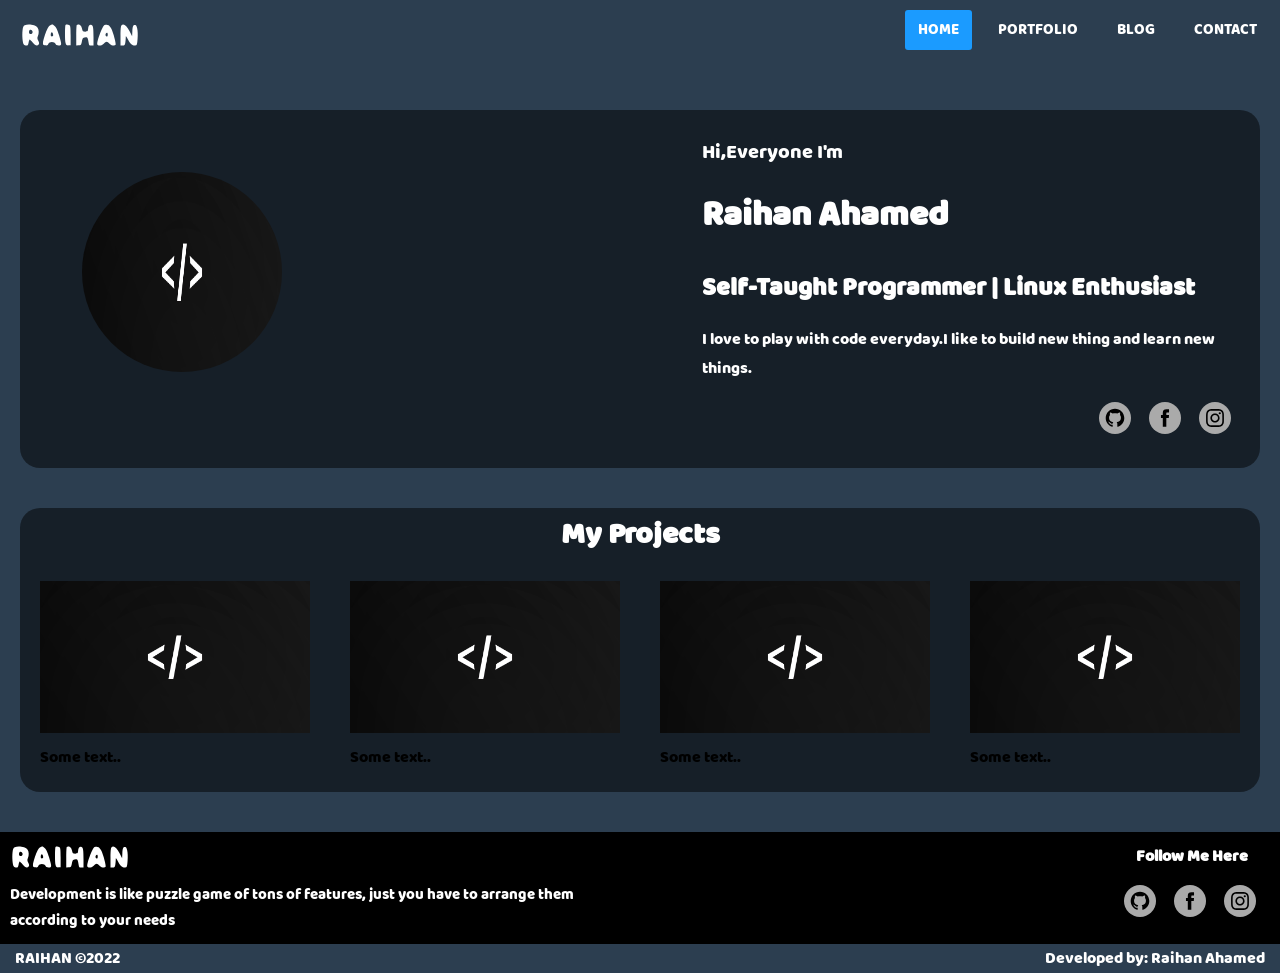
<file: index.html>
<!DOCTYPE html>
<html lang="en">

<head>
    <meta charset="UTF-8">
    <meta http-equiv="X-UA-Compatible" content="IE=edge">
    <meta name="viewport" content="width=device-width, initial-scale=1.0">
    <title>Portfolio and Blog</title>
    <script src="js/jquery-3.6.0.min.js"></script>
    <script src="js/menu.js"></script>
    <link rel="stylesheet" href="css/header.css">
    <link rel="stylesheet" href="css/banner.css">
    <link rel="stylesheet" href="css/icons.css">
    <link rel="stylesheet" href="css/projects.css">
    <link rel="stylesheet" href="css/responsive.css">
    <link rel="stylesheet" href="css/footer.css">
</head>

<body>
    <nav>
        <a class="logo" href="index.html">
            <svg version="1.0" xmlns="http://www.w3.org/2000/svg" width="160.000000pt" height="34.000000pt" viewBox="0 0 160.000000 34.000000" preserveAspectRatio="xMidYMid meet">
                <g transform="translate(0.000000,34.000000) scale(0.100000,-0.100000)">
                <path d="M63 300 c-17 -7 -23 -20 -29 -66 -8 -67 1 -171 17 -190 6 -8 22 -14
                34 -14 19 0 24 7 30 40 4 22 10 40 14 40 4 0 22 -18 40 -40 33 -41 60 -50 80
                -26 9 11 8 22 -5 50 -14 29 -15 40 -6 61 17 36 15 86 -3 112 -25 36 -120 54
                -172 33z m105 -86 c3 -22 -21 -39 -39 -28 -11 6 -12 38 -2 48 13 13 38 1 41
                -20z"/>
                <path d="M400 297 c-19 -9 -33 -35 -58 -101 -18 -48 -34 -104 -35 -124 -2 -35
                0 -37 31 -40 27 -3 35 1 39 17 10 38 86 38 98 0 5 -14 16 -19 41 -19 43 0 43
                7 5 136 -22 71 -37 105 -56 121 -30 27 -32 27 -65 10z m42 -122 c2 -12 -3 -21
                -14 -23 -13 -3 -18 3 -18 21 0 43 24 45 32 2z"/>
                <path d="M607 303 c-4 -3 -7 -59 -7 -123 0 -128 9 -154 51 -148 l24 3 0 128
                c0 103 -3 130 -15 137 -18 11 -44 13 -53 3z"/>
                <path d="M757 303 c-4 -3 -7 -67 -7 -140 l0 -134 32 3 c31 3 34 6 43 53 10 46
                13 50 42 53 34 3 36 0 48 -70 5 -34 9 -38 35 -38 l30 0 0 113 c0 125 -5 153
                -27 161 -24 9 -42 -12 -45 -52 -3 -35 -5 -37 -38 -37 -31 0 -35 3 -41 32 -3
                18 -12 40 -19 48 -13 16 -42 20 -53 8z"/>
                <path d="M1128 303 c-24 -6 -98 -198 -98 -254 0 -29 57 -25 86 6 13 14 30 25
                39 25 9 0 26 -11 39 -25 24 -25 69 -34 81 -15 8 14 -31 162 -55 211 -11 21
                -29 43 -39 49 -20 10 -25 11 -53 3z m42 -128 c0 -16 -6 -25 -15 -25 -15 0 -21
                31 -8 43 13 14 23 6 23 -18z"/>
                <path d="M1352 298 c-8 -8 -12 -54 -12 -140 l0 -128 29 0 c25 0 29 4 35 37 3
                21 6 52 6 68 0 28 2 26 30 -25 35 -64 54 -80 91 -80 24 0 27 4 33 46 15 112 3
                220 -25 227 -28 7 -38 -12 -41 -83 l-3 -65 -32 62 c-43 81 -82 110 -111 81z"/>
                </g>
            </svg>
        </a>
        <div class="hamburger-container">
            <ul class="hamburger">
                <li></li>
                <li></li>
                <li></li>
            </ul>
        </div>
        <ul class="navi">
            <li><a class="active" href="index.html">Home</a></li>
            <li><a href="#">Portfolio</a></li>
            <li><a href="/blog/blog.html">Blog</a></li>
            <li><a href="#">Contact</a></li>
        </ul>
    </nav>
    <div class="overlay"></div>
    <div class="banner">
        <div class="row-banner">
            <div class="col-banner flex-img">
                <img src="/images/code.jpg" alt="code logo">
            </div>
            <div class="col-banner info">
                <p id="greet">Hi,Everyone I'm</p>
                <p id="name">Raihan Ahamed</p>
                <p id="skills">Self-Taught Programmer | Linux Enthusiast</p>
                <p id="myself">I love to play with code everyday.I like to build new thing and learn new things.</p>
                <ul class="soc">
                    <li>
                        <a class="icon-1 github" href="https://github.com/raihan2000" target="_blank">
                            <div class="ir">
                                <svg viewbox="0 0 512 512" preserveAspectRatio="xMidYMid meet" width="512" height="512">
                            <path d="M256 70.7c-102.6 0-185.9 83.2-185.9 185.9 0 82.1 53.3 151.8 127.1 176.4 9.3 1.7 12.3-4 12.3-8.9V389.4c-51.7 11.3-62.5-21.9-62.5-21.9 -8.4-21.5-20.6-27.2-20.6-27.2 -16.9-11.5 1.3-11.3 1.3-11.3 18.7 1.3 28.5 19.2 28.5 19.2 16.6 28.4 43.5 20.2 54.1 15.4 1.7-12 6.5-20.2 11.8-24.9 -41.3-4.7-84.7-20.6-84.7-91.9 0-20.3 7.3-36.9 19.2-49.9 -1.9-4.7-8.3-23.6 1.8-49.2 0 0 15.6-5 51.1 19.1 14.8-4.1 30.7-6.2 46.5-6.3 15.8 0.1 31.7 2.1 46.6 6.3 35.5-24 51.1-19.1 51.1-19.1 10.1 25.6 3.8 44.5 1.8 49.2 11.9 13 19.1 29.6 19.1 49.9 0 71.4-43.5 87.1-84.9 91.7 6.7 5.8 12.8 17.1 12.8 34.4 0 24.9 0 44.9 0 51 0 4.9 3 10.7 12.4 8.9 73.8-24.6 127-94.3 127-176.4C441.9 153.9 358.6 70.7 256 70.7z"></path>
                          </svg>
                            </div>
                        </a>
                    </li>
                    <li>
                        <a class="icon-2 facebook" href="https://www.facebook.com/raihan.ahamed.568632" target="_blank">
                            <div class="ir">
                                <svg viewbox="0 0 512 512" preserveAspectRatio="xMidYMid meet" width="512" height="512">
                            <path d="M211.9 197.4h-36.7v59.9h36.7V433.1h70.5V256.5h49.2l5.2-59.1h-54.4c0 0 0-22.1 0-33.7 0-13.9 2.8-19.5 16.3-19.5 10.9 0 38.2 0 38.2 0V82.9c0 0-40.2 0-48.8 0 -52.5 0-76.1 23.1-76.1 67.3C211.9 188.8 211.9 197.4 211.9 197.4z"></path>
                          </svg>
                            </div>
                        </a>
                    </li>
                    <li>
                        <a class="icon-3 insta" href="#" target="_blank">
                            <div class="ir">
                                <svg viewbox="0 0 512 512" preserveAspectRatio="xMidYMid meet" width="512" height="512">
                            <path d="M256 109.3c47.8 0 53.4 0.2 72.3 1 17.4 0.8 26.9 3.7 33.2 6.2 8.4 3.2 14.3 7.1 20.6 13.4 6.3 6.3 10.1 12.2 13.4 20.6 2.5 6.3 5.4 15.8 6.2 33.2 0.9 18.9 1 24.5 1 72.3s-0.2 53.4-1 72.3c-0.8 17.4-3.7 26.9-6.2 33.2 -3.2 8.4-7.1 14.3-13.4 20.6 -6.3 6.3-12.2 10.1-20.6 13.4 -6.3 2.5-15.8 5.4-33.2 6.2 -18.9 0.9-24.5 1-72.3 1s-53.4-0.2-72.3-1c-17.4-0.8-26.9-3.7-33.2-6.2 -8.4-3.2-14.3-7.1-20.6-13.4 -6.3-6.3-10.1-12.2-13.4-20.6 -2.5-6.3-5.4-15.8-6.2-33.2 -0.9-18.9-1-24.5-1-72.3s0.2-53.4 1-72.3c0.8-17.4 3.7-26.9 6.2-33.2 3.2-8.4 7.1-14.3 13.4-20.6 6.3-6.3 12.2-10.1 20.6-13.4 6.3-2.5 15.8-5.4 33.2-6.2C202.6 109.5 208.2 109.3 256 109.3M256 77.1c-48.6 0-54.7 0.2-73.8 1.1 -19 0.9-32.1 3.9-43.4 8.3 -11.8 4.6-21.7 10.7-31.7 20.6 -9.9 9.9-16.1 19.9-20.6 31.7 -4.4 11.4-7.4 24.4-8.3 43.4 -0.9 19.1-1.1 25.2-1.1 73.8 0 48.6 0.2 54.7 1.1 73.8 0.9 19 3.9 32.1 8.3 43.4 4.6 11.8 10.7 21.7 20.6 31.7 9.9 9.9 19.9 16.1 31.7 20.6 11.4 4.4 24.4 7.4 43.4 8.3 19.1 0.9 25.2 1.1 73.8 1.1s54.7-0.2 73.8-1.1c19-0.9 32.1-3.9 43.4-8.3 11.8-4.6 21.7-10.7 31.7-20.6 9.9-9.9 16.1-19.9 20.6-31.7 4.4-11.4 7.4-24.4 8.3-43.4 0.9-19.1 1.1-25.2 1.1-73.8s-0.2-54.7-1.1-73.8c-0.9-19-3.9-32.1-8.3-43.4 -4.6-11.8-10.7-21.7-20.6-31.7 -9.9-9.9-19.9-16.1-31.7-20.6 -11.4-4.4-24.4-7.4-43.4-8.3C310.7 77.3 304.6 77.1 256 77.1L256 77.1z"></path>
                            <path d="M256 164.1c-50.7 0-91.9 41.1-91.9 91.9s41.1 91.9 91.9 91.9 91.9-41.1 91.9-91.9S306.7 164.1 256 164.1zM256 315.6c-32.9 0-59.6-26.7-59.6-59.6s26.7-59.6 59.6-59.6 59.6 26.7 59.6 59.6S288.9 315.6 256 315.6z"></path>
                            <circle cx="351.5" cy="160.5" r="21.5"></circle>
                          </svg>
                            </div>
                        </a>
                    </li>
                </ul>
            </div>
        </div>
    </div>
    <div class="project">
        <p id="top">My Projects</p>
        <div class="row-project">
            <div class="col-project">
                <img src="/images/code.jpg" alt="">
                <p>Some text..</p>
            </div>
            <div class="col-project">
                <img src="/images/code.jpg" alt="">
                <p>Some text..</p>
            </div>
            <div class="col-project">
                <img src="/images/code.jpg" alt="">
                <p>Some text..</p>
            </div>
            <div class="col-project">
                <img src="/images/code.jpg" alt="">
                <p>Some text..</p>
            </div>
        </div>
    </div>
    <footer>
        <div class="footer">
            <div class="footer-row">
                <div class="col col-about">
                    <a class="logo" href="index.html">
                        <svg version="1.0" xmlns="http://www.w3.org/2000/svg" width="160.000000pt" height="34.000000pt" viewBox="0 0 160.000000 34.000000" preserveAspectRatio="xMidYMid meet">
                            <g transform="translate(0.000000,34.000000) scale(0.100000,-0.100000)">
                            <path d="M63 300 c-17 -7 -23 -20 -29 -66 -8 -67 1 -171 17 -190 6 -8 22 -14
                            34 -14 19 0 24 7 30 40 4 22 10 40 14 40 4 0 22 -18 40 -40 33 -41 60 -50 80
                            -26 9 11 8 22 -5 50 -14 29 -15 40 -6 61 17 36 15 86 -3 112 -25 36 -120 54
                            -172 33z m105 -86 c3 -22 -21 -39 -39 -28 -11 6 -12 38 -2 48 13 13 38 1 41
                            -20z"/>
                            <path d="M400 297 c-19 -9 -33 -35 -58 -101 -18 -48 -34 -104 -35 -124 -2 -35
                            0 -37 31 -40 27 -3 35 1 39 17 10 38 86 38 98 0 5 -14 16 -19 41 -19 43 0 43
                            7 5 136 -22 71 -37 105 -56 121 -30 27 -32 27 -65 10z m42 -122 c2 -12 -3 -21
                            -14 -23 -13 -3 -18 3 -18 21 0 43 24 45 32 2z"/>
                            <path d="M607 303 c-4 -3 -7 -59 -7 -123 0 -128 9 -154 51 -148 l24 3 0 128
                            c0 103 -3 130 -15 137 -18 11 -44 13 -53 3z"/>
                            <path d="M757 303 c-4 -3 -7 -67 -7 -140 l0 -134 32 3 c31 3 34 6 43 53 10 46
                            13 50 42 53 34 3 36 0 48 -70 5 -34 9 -38 35 -38 l30 0 0 113 c0 125 -5 153
                            -27 161 -24 9 -42 -12 -45 -52 -3 -35 -5 -37 -38 -37 -31 0 -35 3 -41 32 -3
                            18 -12 40 -19 48 -13 16 -42 20 -53 8z"/>
                            <path d="M1128 303 c-24 -6 -98 -198 -98 -254 0 -29 57 -25 86 6 13 14 30 25
                            39 25 9 0 26 -11 39 -25 24 -25 69 -34 81 -15 8 14 -31 162 -55 211 -11 21
                            -29 43 -39 49 -20 10 -25 11 -53 3z m42 -128 c0 -16 -6 -25 -15 -25 -15 0 -21
                            31 -8 43 13 14 23 6 23 -18z"/>
                            <path d="M1352 298 c-8 -8 -12 -54 -12 -140 l0 -128 29 0 c25 0 29 4 35 37 3
                            21 6 52 6 68 0 28 2 26 30 -25 35 -64 54 -80 91 -80 24 0 27 4 33 46 15 112 3
                            220 -25 227 -28 7 -38 -12 -41 -83 l-3 -65 -32 62 c-43 81 -82 110 -111 81z"/>
                            </g>
                        </svg>
                    </a>
                    <p>Development is like puzzle game of tons of features, just you have to arrange them according to your needs</p>
                </div>
                <div class="col col-social">
                    <label>Follow Me Here</label>
                    <ul class="soc">
                        <li>
                            <a class="icon-1 github" href="https://github.com/raihan2000" target="_blank">
                                <div class="ir">
                                    <svg viewbox="0 0 512 512" preserveAspectRatio="xMidYMid meet" width="512" height="512">
                                        <path d="M256 70.7c-102.6 0-185.9 83.2-185.9 185.9 0 82.1 53.3 151.8 127.1 176.4 9.3 1.7 12.3-4 12.3-8.9V389.4c-51.7 11.3-62.5-21.9-62.5-21.9 -8.4-21.5-20.6-27.2-20.6-27.2 -16.9-11.5 1.3-11.3 1.3-11.3 18.7 1.3 28.5 19.2 28.5 19.2 16.6 28.4 43.5 20.2 54.1 15.4 1.7-12 6.5-20.2 11.8-24.9 -41.3-4.7-84.7-20.6-84.7-91.9 0-20.3 7.3-36.9 19.2-49.9 -1.9-4.7-8.3-23.6 1.8-49.2 0 0 15.6-5 51.1 19.1 14.8-4.1 30.7-6.2 46.5-6.3 15.8 0.1 31.7 2.1 46.6 6.3 35.5-24 51.1-19.1 51.1-19.1 10.1 25.6 3.8 44.5 1.8 49.2 11.9 13 19.1 29.6 19.1 49.9 0 71.4-43.5 87.1-84.9 91.7 6.7 5.8 12.8 17.1 12.8 34.4 0 24.9 0 44.9 0 51 0 4.9 3 10.7 12.4 8.9 73.8-24.6 127-94.3 127-176.4C441.9 153.9 358.6 70.7 256 70.7z"></path>
                                      </svg>
                                </div>
                            </a>
                        </li>
                        <li>
                            <a class="icon-2 facebook" href="https://www.facebook.com/raihan.ahamed.568632" target="_blank">
                                <div class="ir">
                                    <svg viewbox="0 0 512 512" preserveAspectRatio="xMidYMid meet" width="512" height="512">
                                        <path d="M211.9 197.4h-36.7v59.9h36.7V433.1h70.5V256.5h49.2l5.2-59.1h-54.4c0 0 0-22.1 0-33.7 0-13.9 2.8-19.5 16.3-19.5 10.9 0 38.2 0 38.2 0V82.9c0 0-40.2 0-48.8 0 -52.5 0-76.1 23.1-76.1 67.3C211.9 188.8 211.9 197.4 211.9 197.4z"></path>
                                      </svg>
                                </div>
                            </a>
                        </li>
                        <li>
                            <a class="icon-3 insta" href="#" target="_blank">
                                <div class="ir">
                                    <svg viewbox="0 0 512 512" preserveAspectRatio="xMidYMid meet" width="512" height="512">
                                        <path d="M256 109.3c47.8 0 53.4 0.2 72.3 1 17.4 0.8 26.9 3.7 33.2 6.2 8.4 3.2 14.3 7.1 20.6 13.4 6.3 6.3 10.1 12.2 13.4 20.6 2.5 6.3 5.4 15.8 6.2 33.2 0.9 18.9 1 24.5 1 72.3s-0.2 53.4-1 72.3c-0.8 17.4-3.7 26.9-6.2 33.2 -3.2 8.4-7.1 14.3-13.4 20.6 -6.3 6.3-12.2 10.1-20.6 13.4 -6.3 2.5-15.8 5.4-33.2 6.2 -18.9 0.9-24.5 1-72.3 1s-53.4-0.2-72.3-1c-17.4-0.8-26.9-3.7-33.2-6.2 -8.4-3.2-14.3-7.1-20.6-13.4 -6.3-6.3-10.1-12.2-13.4-20.6 -2.5-6.3-5.4-15.8-6.2-33.2 -0.9-18.9-1-24.5-1-72.3s0.2-53.4 1-72.3c0.8-17.4 3.7-26.9 6.2-33.2 3.2-8.4 7.1-14.3 13.4-20.6 6.3-6.3 12.2-10.1 20.6-13.4 6.3-2.5 15.8-5.4 33.2-6.2C202.6 109.5 208.2 109.3 256 109.3M256 77.1c-48.6 0-54.7 0.2-73.8 1.1 -19 0.9-32.1 3.9-43.4 8.3 -11.8 4.6-21.7 10.7-31.7 20.6 -9.9 9.9-16.1 19.9-20.6 31.7 -4.4 11.4-7.4 24.4-8.3 43.4 -0.9 19.1-1.1 25.2-1.1 73.8 0 48.6 0.2 54.7 1.1 73.8 0.9 19 3.9 32.1 8.3 43.4 4.6 11.8 10.7 21.7 20.6 31.7 9.9 9.9 19.9 16.1 31.7 20.6 11.4 4.4 24.4 7.4 43.4 8.3 19.1 0.9 25.2 1.1 73.8 1.1s54.7-0.2 73.8-1.1c19-0.9 32.1-3.9 43.4-8.3 11.8-4.6 21.7-10.7 31.7-20.6 9.9-9.9 16.1-19.9 20.6-31.7 4.4-11.4 7.4-24.4 8.3-43.4 0.9-19.1 1.1-25.2 1.1-73.8s-0.2-54.7-1.1-73.8c-0.9-19-3.9-32.1-8.3-43.4 -4.6-11.8-10.7-21.7-20.6-31.7 -9.9-9.9-19.9-16.1-31.7-20.6 -11.4-4.4-24.4-7.4-43.4-8.3C310.7 77.3 304.6 77.1 256 77.1L256 77.1z"></path>
                                        <path d="M256 164.1c-50.7 0-91.9 41.1-91.9 91.9s41.1 91.9 91.9 91.9 91.9-41.1 91.9-91.9S306.7 164.1 256 164.1zM256 315.6c-32.9 0-59.6-26.7-59.6-59.6s26.7-59.6 59.6-59.6 59.6 26.7 59.6 59.6S288.9 315.6 256 315.6z"></path>
                                        <circle cx="351.5" cy="160.5" r="21.5"></circle>
                                      </svg>
                                </div>
                            </a>
                        </li>
                    </ul>
                </div>
            </div>
        </div>
        <div class="copyright">
            <label>RAIHAN &copy2022</label>
            <label class="author">Developed by: Raihan Ahamed</label>
        </div>
    </footer>
</body>

</html>
</file>
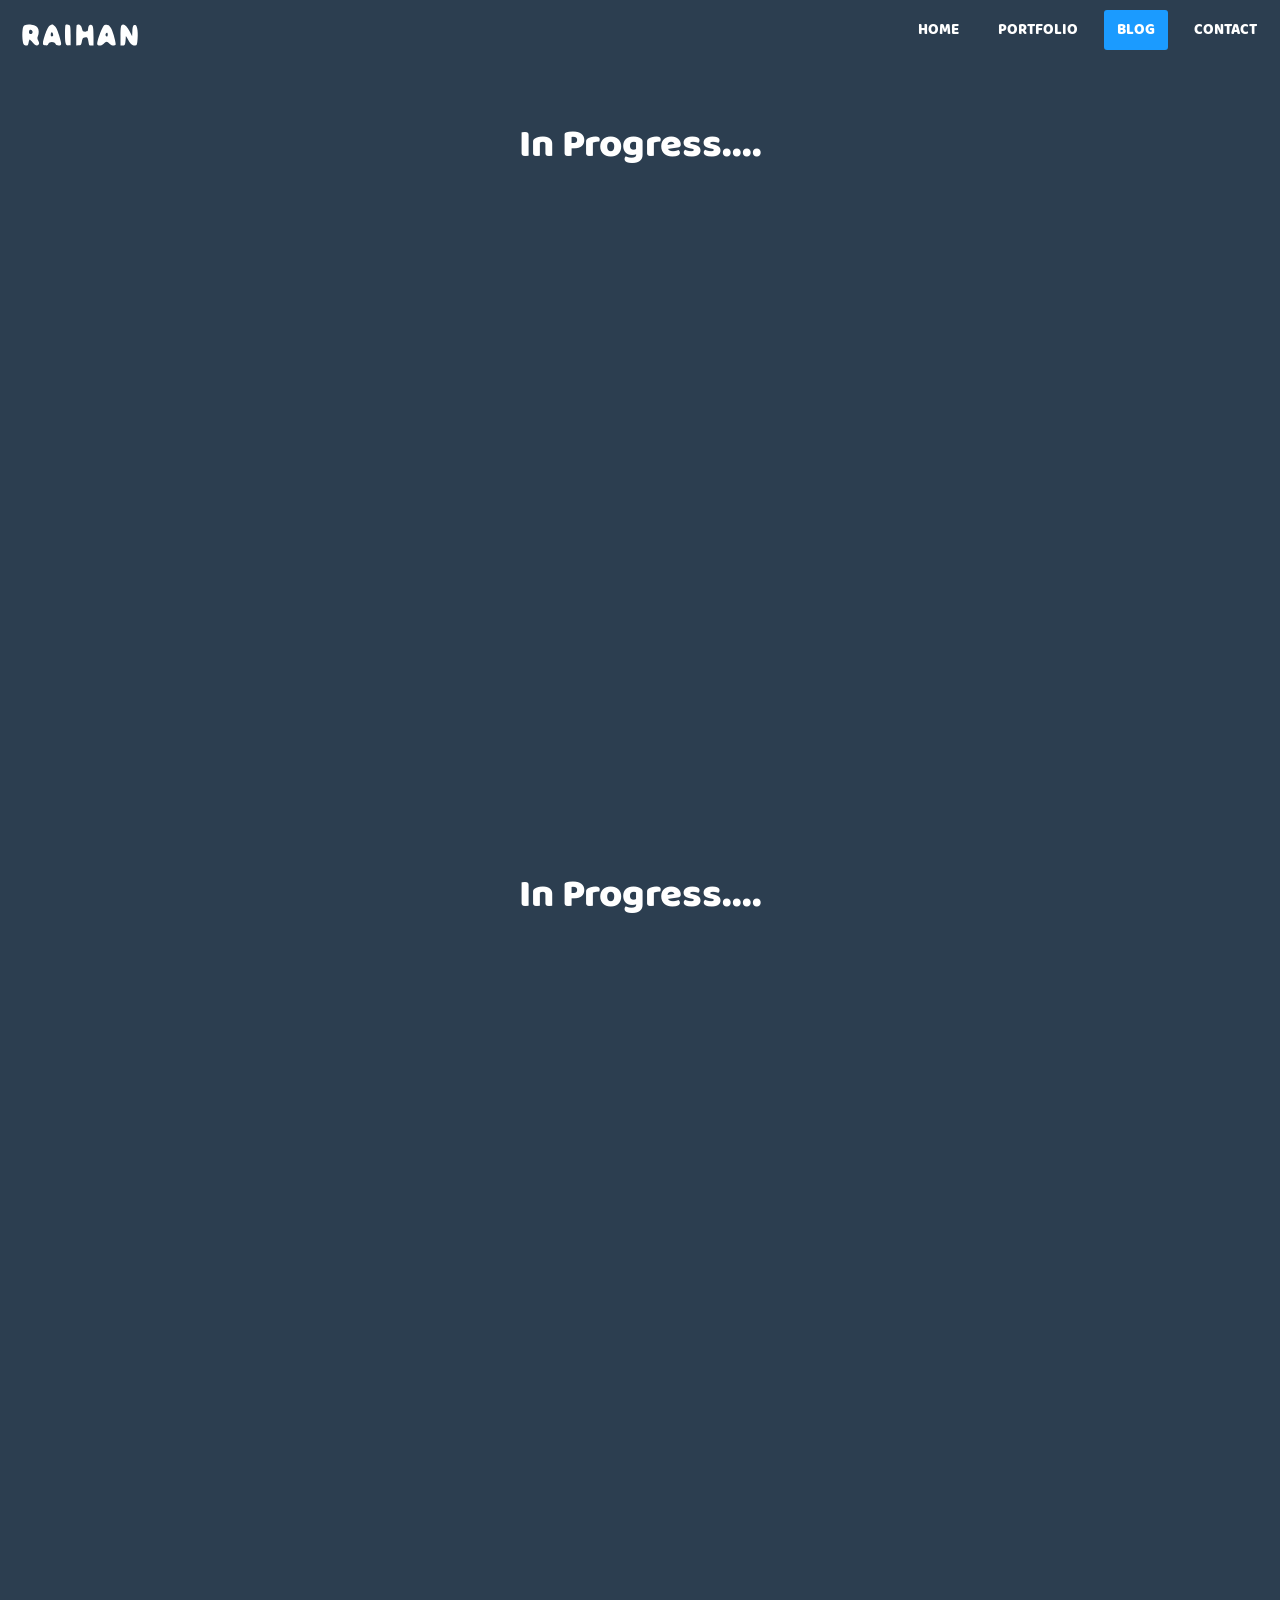
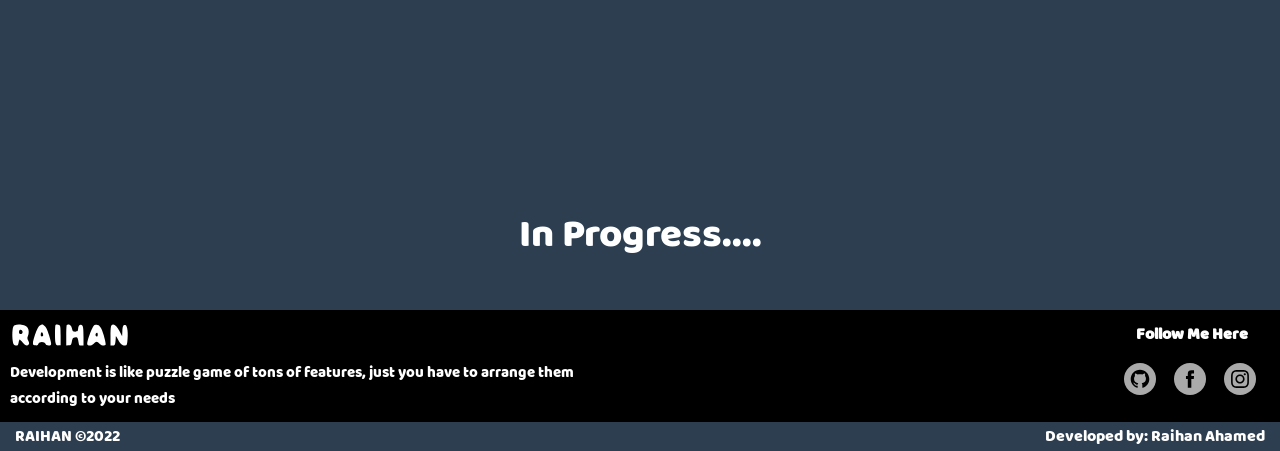
<file: blog/blog.html>
<!DOCTYPE html>
<html lang="en">

<head>
    <meta charset="UTF-8">
    <meta http-equiv="X-UA-Compatible" content="IE=edge">
    <meta name="viewport" content="width=device-width, initial-scale=1.0">
    <title>Raihan's Blog</title>
    <script src="/js/jquery-3.6.0.min.js"></script>
    <script src="/js/menu.js"></script>
    <link rel="stylesheet" href="/css/header.css">
    <link rel="stylesheet" href="/css/footer.css">
    <link rel="stylesheet" href="/css/icons.css">
    <link rel="stylesheet" href="/css/responsive.css">
</head>

<body>
    <nav>
        <a class="logo" href="../index.html">
            <svg version="1.0" xmlns="http://www.w3.org/2000/svg" width="160.000000pt" height="34.000000pt" viewBox="0 0 160.000000 34.000000" preserveAspectRatio="xMidYMid meet">
                <g transform="translate(0.000000,34.000000) scale(0.100000,-0.100000)">
                <path d="M63 300 c-17 -7 -23 -20 -29 -66 -8 -67 1 -171 17 -190 6 -8 22 -14
                34 -14 19 0 24 7 30 40 4 22 10 40 14 40 4 0 22 -18 40 -40 33 -41 60 -50 80
                -26 9 11 8 22 -5 50 -14 29 -15 40 -6 61 17 36 15 86 -3 112 -25 36 -120 54
                -172 33z m105 -86 c3 -22 -21 -39 -39 -28 -11 6 -12 38 -2 48 13 13 38 1 41
                -20z"/>
                <path d="M400 297 c-19 -9 -33 -35 -58 -101 -18 -48 -34 -104 -35 -124 -2 -35
                0 -37 31 -40 27 -3 35 1 39 17 10 38 86 38 98 0 5 -14 16 -19 41 -19 43 0 43
                7 5 136 -22 71 -37 105 -56 121 -30 27 -32 27 -65 10z m42 -122 c2 -12 -3 -21
                -14 -23 -13 -3 -18 3 -18 21 0 43 24 45 32 2z"/>
                <path d="M607 303 c-4 -3 -7 -59 -7 -123 0 -128 9 -154 51 -148 l24 3 0 128
                c0 103 -3 130 -15 137 -18 11 -44 13 -53 3z"/>
                <path d="M757 303 c-4 -3 -7 -67 -7 -140 l0 -134 32 3 c31 3 34 6 43 53 10 46
                13 50 42 53 34 3 36 0 48 -70 5 -34 9 -38 35 -38 l30 0 0 113 c0 125 -5 153
                -27 161 -24 9 -42 -12 -45 -52 -3 -35 -5 -37 -38 -37 -31 0 -35 3 -41 32 -3
                18 -12 40 -19 48 -13 16 -42 20 -53 8z"/>
                <path d="M1128 303 c-24 -6 -98 -198 -98 -254 0 -29 57 -25 86 6 13 14 30 25
                39 25 9 0 26 -11 39 -25 24 -25 69 -34 81 -15 8 14 -31 162 -55 211 -11 21
                -29 43 -39 49 -20 10 -25 11 -53 3z m42 -128 c0 -16 -6 -25 -15 -25 -15 0 -21
                31 -8 43 13 14 23 6 23 -18z"/>
                <path d="M1352 298 c-8 -8 -12 -54 -12 -140 l0 -128 29 0 c25 0 29 4 35 37 3
                21 6 52 6 68 0 28 2 26 30 -25 35 -64 54 -80 91 -80 24 0 27 4 33 46 15 112 3
                220 -25 227 -28 7 -38 -12 -41 -83 l-3 -65 -32 62 c-43 81 -82 110 -111 81z"/>
                </g>
            </svg>
        </a>
        <div class="hamburger-container">
            <ul class="hamburger">
                <li></li>
                <li></li>
                <li></li>
            </ul>
        </div>
        <ul class="navi">
            <li><a href="../index.html">Home</a></li>
            <li><a href="#">Portfolio</a></li>
            <li><a class="active" href="blog.html">Blog</a></li>
            <li><a href="#">Contact</a></li>
        </ul>
    </nav>
    <div class="overlay"></div>
    <div style="margin: 40px 200px; color: white; font-size: 40px; text-align: center;">
        <p>In Progress....</p>
    </div>
    <section style="height: 100vh;margin: 40px 200px; color: white; font-size: 40px; text-align: center;padding-top: 50%;">
        <p>In Progress....</p>
    </section>
    <div style="margin: 40px 200px; color: white; font-size: 40px; text-align: center;">
        <p>In Progress....</p>
    </div>
    <footer>
        <div class="footer">
            <div class="footer-row">
                <div class="col col-about">
                    <a class="logo" href="../index.html">
                        <svg version="1.0" xmlns="http://www.w3.org/2000/svg" width="160.000000pt" height="34.000000pt" viewBox="0 0 160.000000 34.000000" preserveAspectRatio="xMidYMid meet">
                            <g transform="translate(0.000000,34.000000) scale(0.100000,-0.100000)">
                            <path d="M63 300 c-17 -7 -23 -20 -29 -66 -8 -67 1 -171 17 -190 6 -8 22 -14
                            34 -14 19 0 24 7 30 40 4 22 10 40 14 40 4 0 22 -18 40 -40 33 -41 60 -50 80
                            -26 9 11 8 22 -5 50 -14 29 -15 40 -6 61 17 36 15 86 -3 112 -25 36 -120 54
                            -172 33z m105 -86 c3 -22 -21 -39 -39 -28 -11 6 -12 38 -2 48 13 13 38 1 41
                            -20z"/>
                            <path d="M400 297 c-19 -9 -33 -35 -58 -101 -18 -48 -34 -104 -35 -124 -2 -35
                            0 -37 31 -40 27 -3 35 1 39 17 10 38 86 38 98 0 5 -14 16 -19 41 -19 43 0 43
                            7 5 136 -22 71 -37 105 -56 121 -30 27 -32 27 -65 10z m42 -122 c2 -12 -3 -21
                            -14 -23 -13 -3 -18 3 -18 21 0 43 24 45 32 2z"/>
                            <path d="M607 303 c-4 -3 -7 -59 -7 -123 0 -128 9 -154 51 -148 l24 3 0 128
                            c0 103 -3 130 -15 137 -18 11 -44 13 -53 3z"/>
                            <path d="M757 303 c-4 -3 -7 -67 -7 -140 l0 -134 32 3 c31 3 34 6 43 53 10 46
                            13 50 42 53 34 3 36 0 48 -70 5 -34 9 -38 35 -38 l30 0 0 113 c0 125 -5 153
                            -27 161 -24 9 -42 -12 -45 -52 -3 -35 -5 -37 -38 -37 -31 0 -35 3 -41 32 -3
                            18 -12 40 -19 48 -13 16 -42 20 -53 8z"/>
                            <path d="M1128 303 c-24 -6 -98 -198 -98 -254 0 -29 57 -25 86 6 13 14 30 25
                            39 25 9 0 26 -11 39 -25 24 -25 69 -34 81 -15 8 14 -31 162 -55 211 -11 21
                            -29 43 -39 49 -20 10 -25 11 -53 3z m42 -128 c0 -16 -6 -25 -15 -25 -15 0 -21
                            31 -8 43 13 14 23 6 23 -18z"/>
                            <path d="M1352 298 c-8 -8 -12 -54 -12 -140 l0 -128 29 0 c25 0 29 4 35 37 3
                            21 6 52 6 68 0 28 2 26 30 -25 35 -64 54 -80 91 -80 24 0 27 4 33 46 15 112 3
                            220 -25 227 -28 7 -38 -12 -41 -83 l-3 -65 -32 62 c-43 81 -82 110 -111 81z"/>
                            </g>
                        </svg>
                    </a>
                    <p>Development is like puzzle game of tons of features, just you have to arrange them according to your needs</p>
                </div>
                <div class="col col-social" role="complementary">
                    <label>Follow Me Here</label>
                    <ul class="soc">
                        <li>
                            <a class="icon-1 github" href="https://github.com/raihan2000" target="_blank">
                                <div class="ir">
                                    <svg viewbox="0 0 512 512" preserveAspectRatio="xMidYMid meet" width="512" height="512">
                                        <path d="M256 70.7c-102.6 0-185.9 83.2-185.9 185.9 0 82.1 53.3 151.8 127.1 176.4 9.3 1.7 12.3-4 12.3-8.9V389.4c-51.7 11.3-62.5-21.9-62.5-21.9 -8.4-21.5-20.6-27.2-20.6-27.2 -16.9-11.5 1.3-11.3 1.3-11.3 18.7 1.3 28.5 19.2 28.5 19.2 16.6 28.4 43.5 20.2 54.1 15.4 1.7-12 6.5-20.2 11.8-24.9 -41.3-4.7-84.7-20.6-84.7-91.9 0-20.3 7.3-36.9 19.2-49.9 -1.9-4.7-8.3-23.6 1.8-49.2 0 0 15.6-5 51.1 19.1 14.8-4.1 30.7-6.2 46.5-6.3 15.8 0.1 31.7 2.1 46.6 6.3 35.5-24 51.1-19.1 51.1-19.1 10.1 25.6 3.8 44.5 1.8 49.2 11.9 13 19.1 29.6 19.1 49.9 0 71.4-43.5 87.1-84.9 91.7 6.7 5.8 12.8 17.1 12.8 34.4 0 24.9 0 44.9 0 51 0 4.9 3 10.7 12.4 8.9 73.8-24.6 127-94.3 127-176.4C441.9 153.9 358.6 70.7 256 70.7z"></path>
                                      </svg>
                                </div>
                            </a>
                        </li>
                        <li>
                            <a class="icon-2 facebook" href="https://www.facebook.com/raihan.ahamed.568632" target="_blank">
                                <div class="ir">
                                    <svg viewbox="0 0 512 512" preserveAspectRatio="xMidYMid meet" width="512" height="512">
                                        <path d="M211.9 197.4h-36.7v59.9h36.7V433.1h70.5V256.5h49.2l5.2-59.1h-54.4c0 0 0-22.1 0-33.7 0-13.9 2.8-19.5 16.3-19.5 10.9 0 38.2 0 38.2 0V82.9c0 0-40.2 0-48.8 0 -52.5 0-76.1 23.1-76.1 67.3C211.9 188.8 211.9 197.4 211.9 197.4z"></path>
                                      </svg>
                                </div>
                            </a>
                        </li>
                        <li>
                            <a class="icon-3 insta" href="#" target="_blank">
                                <div class="ir">
                                    <svg viewbox="0 0 512 512" preserveAspectRatio="xMidYMid meet" width="512" height="512">
                                        <path d="M256 109.3c47.8 0 53.4 0.2 72.3 1 17.4 0.8 26.9 3.7 33.2 6.2 8.4 3.2 14.3 7.1 20.6 13.4 6.3 6.3 10.1 12.2 13.4 20.6 2.5 6.3 5.4 15.8 6.2 33.2 0.9 18.9 1 24.5 1 72.3s-0.2 53.4-1 72.3c-0.8 17.4-3.7 26.9-6.2 33.2 -3.2 8.4-7.1 14.3-13.4 20.6 -6.3 6.3-12.2 10.1-20.6 13.4 -6.3 2.5-15.8 5.4-33.2 6.2 -18.9 0.9-24.5 1-72.3 1s-53.4-0.2-72.3-1c-17.4-0.8-26.9-3.7-33.2-6.2 -8.4-3.2-14.3-7.1-20.6-13.4 -6.3-6.3-10.1-12.2-13.4-20.6 -2.5-6.3-5.4-15.8-6.2-33.2 -0.9-18.9-1-24.5-1-72.3s0.2-53.4 1-72.3c0.8-17.4 3.7-26.9 6.2-33.2 3.2-8.4 7.1-14.3 13.4-20.6 6.3-6.3 12.2-10.1 20.6-13.4 6.3-2.5 15.8-5.4 33.2-6.2C202.6 109.5 208.2 109.3 256 109.3M256 77.1c-48.6 0-54.7 0.2-73.8 1.1 -19 0.9-32.1 3.9-43.4 8.3 -11.8 4.6-21.7 10.7-31.7 20.6 -9.9 9.9-16.1 19.9-20.6 31.7 -4.4 11.4-7.4 24.4-8.3 43.4 -0.9 19.1-1.1 25.2-1.1 73.8 0 48.6 0.2 54.7 1.1 73.8 0.9 19 3.9 32.1 8.3 43.4 4.6 11.8 10.7 21.7 20.6 31.7 9.9 9.9 19.9 16.1 31.7 20.6 11.4 4.4 24.4 7.4 43.4 8.3 19.1 0.9 25.2 1.1 73.8 1.1s54.7-0.2 73.8-1.1c19-0.9 32.1-3.9 43.4-8.3 11.8-4.6 21.7-10.7 31.7-20.6 9.9-9.9 16.1-19.9 20.6-31.7 4.4-11.4 7.4-24.4 8.3-43.4 0.9-19.1 1.1-25.2 1.1-73.8s-0.2-54.7-1.1-73.8c-0.9-19-3.9-32.1-8.3-43.4 -4.6-11.8-10.7-21.7-20.6-31.7 -9.9-9.9-19.9-16.1-31.7-20.6 -11.4-4.4-24.4-7.4-43.4-8.3C310.7 77.3 304.6 77.1 256 77.1L256 77.1z"></path>
                                        <path d="M256 164.1c-50.7 0-91.9 41.1-91.9 91.9s41.1 91.9 91.9 91.9 91.9-41.1 91.9-91.9S306.7 164.1 256 164.1zM256 315.6c-32.9 0-59.6-26.7-59.6-59.6s26.7-59.6 59.6-59.6 59.6 26.7 59.6 59.6S288.9 315.6 256 315.6z"></path>
                                        <circle cx="351.5" cy="160.5" r="21.5"></circle>
                                      </svg>
                                </div>
                            </a>
                        </li>
                    </ul>
                </div>
            </div>
        </div>
        <div class="copyright">
            <label>RAIHAN &copy2022</label>
            <label class="author">Developed by: Raihan Ahamed</label>
        </div>
    </footer>
</body>

</html>
</file>
<file: css/header.css>
@font-face {
    font-family: 'Baloo paaji';
    src: local('Baloo paaji'), url('/font/BalooPaaji.woff') format('woff');
}

* {
    padding: 0;
    margin: 0;
}

body {
    background-color: #2c3e50;
    font-family: 'Baloo paaji';
}


/* nav bar */

nav {
    position: relative;
    height: 70px;
    width: 100%;
    z-index: 1;
}

nav .logo,
nav svg {
    height: 50px;
    width: 120px;
    padding-left: 10px;
    padding-top: 10px;
}

.logo {
    fill: white;
}

.logo:hover {
    fill: #aaa;
    transform: 0.5s;
}


/* navigation */

nav .navi {
    display: none;
    background: black;
    text-align: center;
}

.navi li {
    height: 40px;
    list-style: none;
}

.navi li a {
    color: white;
    text-decoration: none;
    padding: 0 10px;
}

.navi a:hover,
.navi a.active {
    border-radius: 3px;
    background: #1b9bff;
    transition: .5s;
}


/* sticky menu */

.sticky {
    position: fixed;
    background: #000;
    top: 0;
    left: 0;
    width: 100%;
    height: 70px;
    transition: .9s;
}


/* hamburger menu */

ul.hamburger li {
    list-style: none;
    height: 5px;
    background: #fff;
    content: "";
    position: relative;
    transition: 0.25s ease-in-out;
}

.hidden {
    opacity: 0;
}

.rot45deg {
    transform: rotate(45deg);
    top: 10px !important;
}

.rot-45deg {
    transform: rotate(-45deg);
}

ul.hamburger {
    display: block;
}

ul.hamburger li:nth-child(1) {
    top: 0;
}

ul.hamburger li:nth-child(2) {
    top: 5px;
}

ul.hamburger li:nth-child(3) {
    top: 10px;
}

.hamburger-container {
    width: 38px;
    margin: 1.2em 1.6em;
    height: 30px;
    cursor: pointer;
    float: right;
}


/* click out-side to close menu */

.overlay {
    position: fixed;
    width: 100%;
    height: 100%;
    display: none;
}

.overlay.open {
    display: block
}
</file>
<file: css/banner.css>
.banner {
    margin: 40px 20px;
    border-radius: 20px;
    background-color: rgba(0, 0, 0, 0.5);
}

.row-banner {
    text-align: center;
    flex-wrap: wrap;
}

.row-banner img {
    width: 200px;
    height: 200px;
    border-radius: 50%;
}

.row-banner p {
    color: white;
}

.col-banner {
    flex: 40%;
    padding: 20px;
}

.row-banner .info .soc {
    text-align: center;
}

.flex-img {
    padding: 5% 5% 0;
}

.banner #greet {
    padding-top: 5px;
    font-size: 20px;
}

.banner #name {
    font-size: 35px;
    font-weight: bold;
    padding-top: 15px;
}

.banner #skills {
    font-size: 25px;
    font-weight: bold;
    padding-top: 20px;
}

.banner #myself {
    padding-top: 15px;
    padding-bottom: 15px;
}
</file>
<file: css/icons.css>
/* body icons positions */

.row-banner .soc {
    display: block;
    font-size: 0;
    list-style: none;
    text-align: right;
}

.row-banner .soc li {
    display: inline-block;
    margin-inline: 5px;
    margin-bottom: 10px;
}

.soc a,
.soc svg {
    display: block;
    height: 40px;
    width: 40px;
    transform: scale(0.8);
}

.icon-1 {
    border-radius: 100%;
    background: #aaa;
}

.icon-1:hover {
    background: #2c3e50;
}

.icon-1:hover {
    border-radius: 100%;
    fill: white;
    transform: scale(1.2);
    transition: background-color 0.5s, transform 0.5s ease-out;
}

.icon-2 {
    border-radius: 100%;
    background: #aaa;
}

.icon-2:hover {
    background: #2c3e50;
}

.icon-2:hover {
    border-radius: 100%;
    fill: white;
    transform: scale(1.2);
    transition: background-color 0.5s, transform 0.5s ease-out;
}

.icon-3 {
    border-radius: 100%;
    background: #aaa;
}

.icon-3:hover {
    background: #2c3e50;
}

.icon-3:hover {
    border-radius: 100%;
    fill: white;
    transform: scale(1.2);
    transition: background-color 0.5s, transform 0.5s ease-out;
}


/* footers icons positions */

.footer .soc {
    display: block;
    font-size: 0;
    list-style: none;
    text-align: right;
    margin-top: 10px;
}

.footer .soc li {
    display: inline-block;
    margin-right: 10px;
    margin-bottom: 8px;
}
</file>
<file: css/projects.css>
.project {
    background: rgba(0, 0, 0, 0.5);
    border-radius: 20px;
    margin: 0 20px 40px;
}

.project #top {
    color: white;
    font-size: 30px;
    text-align: center;
    font-weight: bold;
}

.row-project {
    display: flex;
    flex-wrap: wrap;
}


/* Create four equal columns */

.col-project {
    flex: 20%;
    padding: 20px;
}

.col-project img {
    width: 100%;
}
</file>
<file: css/responsive.css>
/* hamburger menu setup responsive horizontal */

@media screen and (min-width: 882px) {
    .hamburger-container {
        display: none;
    }
    nav .navi {
        display: block;
        background: none;
        float: right;
        margin-right: 5px;
    }
    .navi li {
        display: inline-block;
        list-style: none;
        line-height: 60px;
        margin: 0 5px;
    }
    .navi li a {
        color: white;
        text-decoration: none;
        font-size: 15px;
        padding: 7px 13px;
        border-radius: 3px;
        text-transform: uppercase;
    }
    .navi a.active,
    .navi a:hover {
        background: #1b9bff;
        transition: .5s;
        text-decoration: none;
    }
    /* banner responsive */
    .row-banner {
        display: flex;
        text-align: left;
    }
    .row-banner .info .soc {
        text-align: right;
    }
}

@media screen and (max-width: 992px) {
    .col-project {
        flex: 25%;
    }
}

@media (min-width:640px) and (max-width:800px) {
    .col-project {
        flex: 30%;
    }
}


/* Responsive footer */

@media screen and (min-width: 640px) {
    .footer-row {
        display: flex;
    }
}


/* verticle hesder responsive */

@media screen and (max-width: 640px) {
    .footer .col-social {
        text-align: center;
    }
    .footer .col-social label {
        margin-left: 15px;
    }
    .footer .soc {
        display: block;
        font-size: 0;
        list-style: none;
        text-align: center;
    }
    .footer .col-about {
        text-align: center;
    }
    .footer .col-about .logo {
        margin-right: 10px;
    }
    .col-project {
        flex: 50%;
    }
}
</file>
<file: css/footer.css>
/* Layout: */

.col-about {
    flex: 1;
}

.col-about .logo,
.col-about svg {
    height: 30px;
    width: 120px;
}

.col-social {
    flex: 1;
    text-align: right;
    bottom: 0;
}

.col-social label {
    color: #fff;
    margin-right: 22px;
    font-weight: bold;
}

.col-about p {
    color: #fff;
    font-size: 15px;
}

.footer {
    background: black;
}

.footer .col {
    padding: 10px;
}

footer .copyright label {
    color: #fff;
    margin-left: 15px;
    margin-right: 15px;
}

footer .copyright .author {
    float: right;
}
</file>
